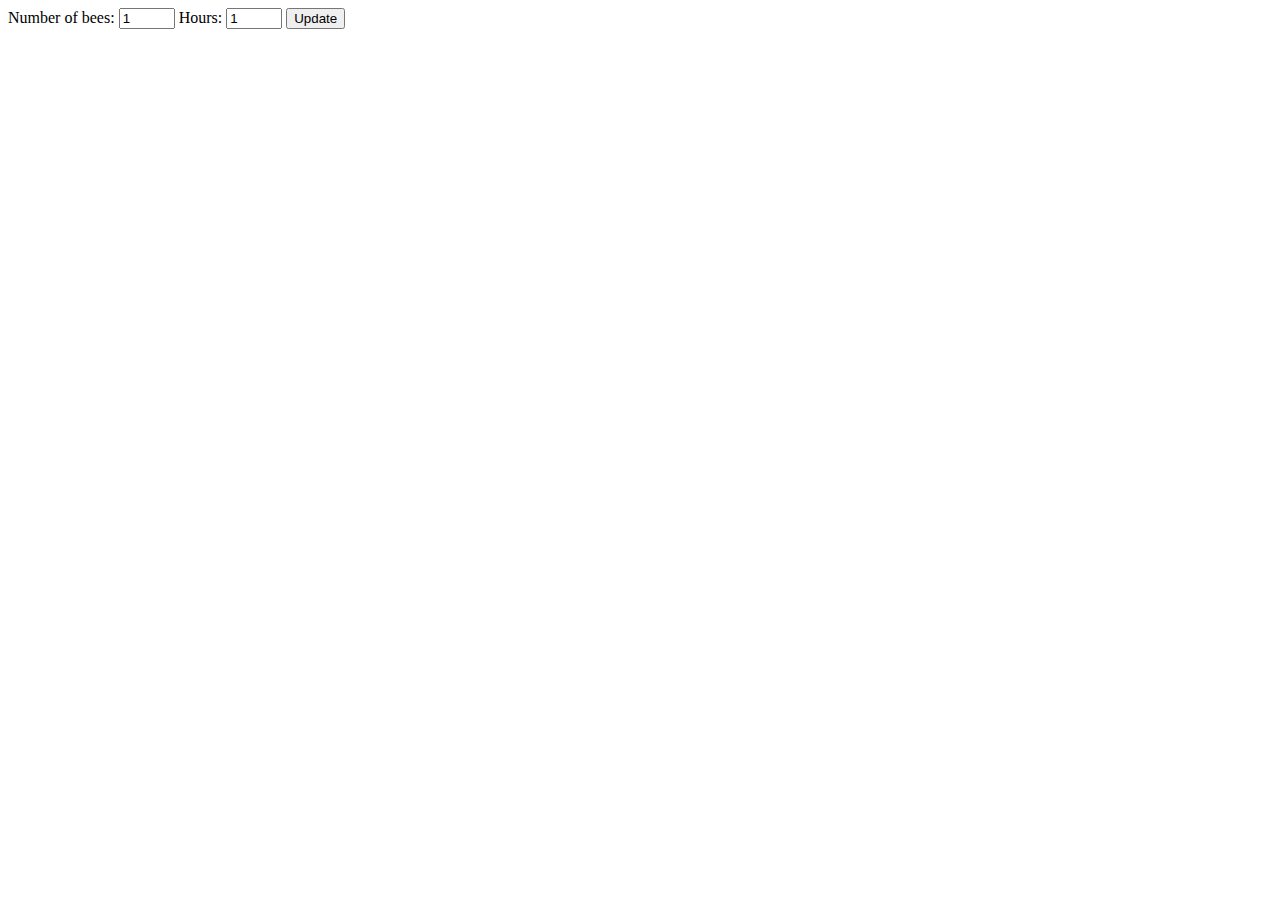
<file: index.html>
<!DOCTYPE html>
<html>
  <head>
    <title></title>
  </head>

  <body>
    <div>
      <label>Number of bees:</label>
      <input type="number" id="numberOfBees" value="1" max="20" min="1" />

      <label>Hours:</label>
      <input type="number" id="hours" value="1" max="24" min="1" />
      <button id="updateButton">Update</button>
    </div>
    <div id="myVis"></div>
    <script src="https://d3js.org/d3.v6.js"></script>
    <script src="script.js"></script>
  </body>
</html>
</file>
